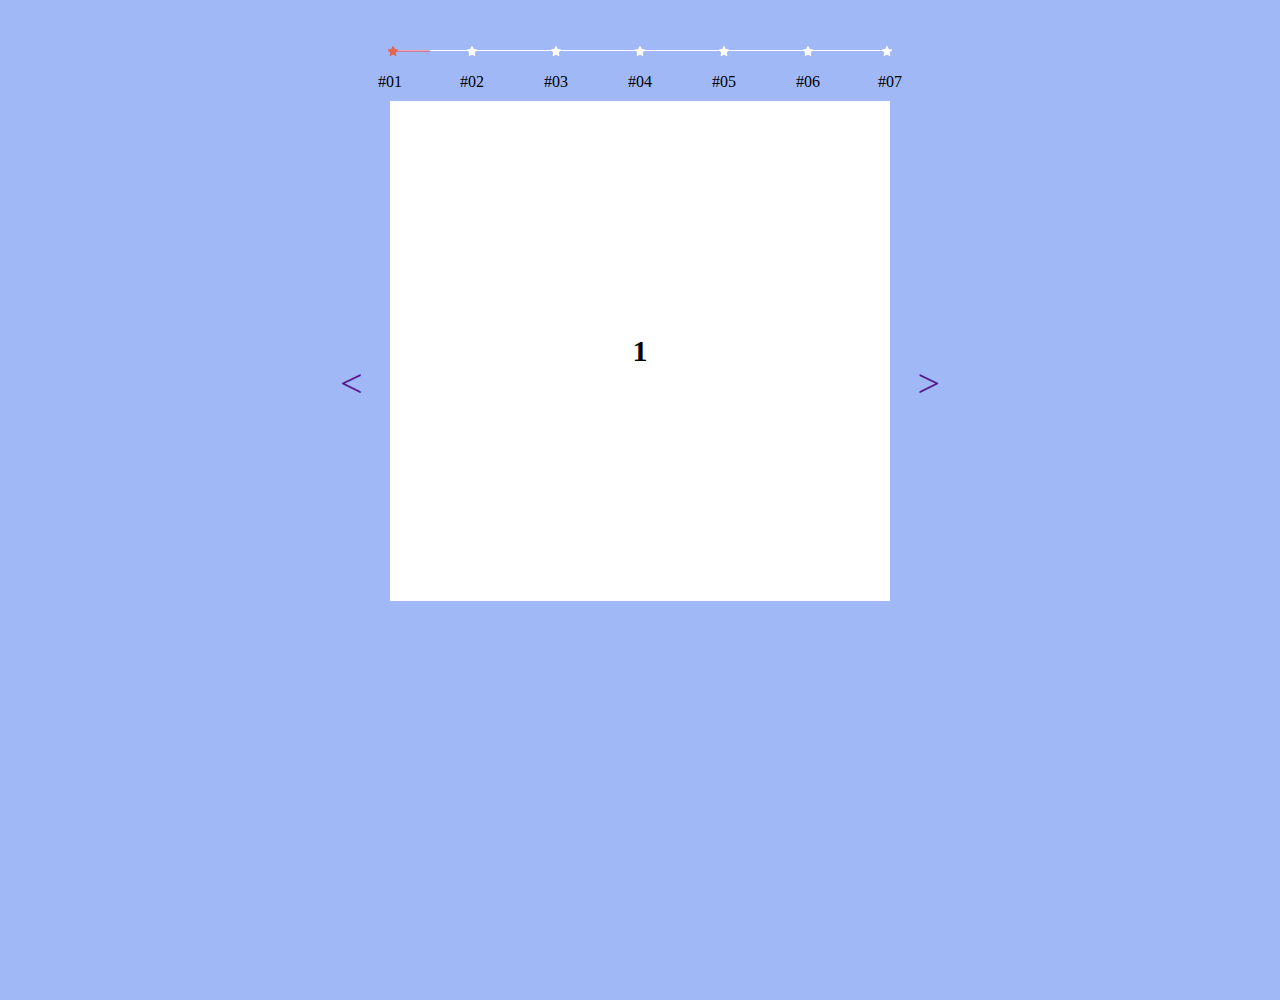
<file: 0101/index.html>
<!DOCTYPE html>
<html lang="en">
<head>
    <meta charset="UTF-8">
    <meta name="viewport" content="width=device-width, initial-scale=1.0">
    <title>탭 메뉴 연습</title>

    <style>
        * {margin: 0; padding: 0; box-sizing: border-box;}
        a {text-decoration: none;}
        ul, ol, li {list-style: none;}
        .tab-box {width: 100%; height: 1000px; padding-top: 50px;}
        .tab-box .tab {display: flex; justify-content: center; position: relative; margin-bottom: 50px;}
        .tab-box .tab .tab-btn {display: flex; margin: 0 auto; background-color: #fff; height: 1px;}
        .tab-box .tab .tab-btn li {width: 42px; height: 100%; display: flex; align-items: center; position: relative;}
        .tab-box .tab .tab-btn li:not(:first-of-type, :last-of-type) {justify-content: center; width: 84px;}
        .tab-box .tab .tab-btn li:last-of-type {justify-content: end;}
        .tab-box .tab .tab-btn li span {position: absolute; bottom: -40px; left: 50%; transform: translateX(-50%);}
        .tab-box .tab .tab-btn li:last-of-type span {left: auto; right: -10px; transform: none;}
        .tab-box .tab .tab-btn li:first-of-type span {left: -10px; transform: none;}
        .tab-box .tab .tab-btn li.on img {filter: invert(42%) sepia(70%) saturate(2262%) hue-rotate(326deg) brightness(90%) contrast(95%); transition: .5s;}
        /* .tab-box .tab .tab-btn li.on span {font-weight: 700; font-size: 20px;} */
        .tab-box .tab .active-bar {position: absolute; width: 0; height: 1px; background-color: #e14b56; top: 50%; transform: translateY(-50%); left: 0; transition: .5s;}
    
        .tab-box .tab-content {display: flex; justify-content: center; align-items: center}
        .tab-box .tab-content li {width: 500px; background-color: #fff; height: 500px; justify-content: center; align-items: center; font-size: 30px; font-weight: 700; display: none;}
        .tab-box .tab-content li.on {display: flex;}

        .tab-box .tab-arrow {display: flex; position: absolute; width: 600px; justify-content: space-between; left: 50%; transform: translateX(-50%); top: 40%;}
        .tab-box .tab-arrow li a {font-size: 40px;}
    </style>

    <!-- <script>
        window.onload=function(){
            const tabs = document.querySelectorAll(".tab-btn li");
            const bar = document.querySelector(".active-bar");
            const contents =document.querySelectorAll(".tab-content>li");
            // const brand_txt = document.querySelector(".brand_title");

            bar.style.left = tabs[0].offsetLeft + "px";
            bar.style.width = tabs[0].offsetWidth + "px";
            bar.style.top = tabs[0].offsetTop + tabs[0].offsetHeight + "px";

            tabs.forEach((el, index)=>{
                el.addEventListener("click", (e)=> {
                    let bar_index = 1;
                    e.preventDefault();
                    tabs.forEach((el)=>{
                        el.classList.remove("on");
                    })
                    el.classList.add("on");

                    bar.style.left = e.currentTarget.offsetLeft + "px";
                    bar.style.width = e.currentTarget.offsetWidth + "px";
                    bar.style.top = e.currentTarget.offsetTop + e.offsetHeight + "px";


                    contents.forEach((el)=>{
                        el.classList.remove("on");
                    })
                    contents[index].classList.add("on");
                })
            })
        }

        function prev() {
            const tabs = document.querySelectorAll(".tab-btn li");
            const contents = document.querySelectorAll(".tab-content > li");
            const bar = document.querySelector(".active-bar");

            let currentIndex = -1;
            tabs.forEach((el, index) => {
                if (el.classList.contains('on')) {
                    currentIndex = index;
                }
            });

            if (currentIndex !== -1) {
                let newIndex = (currentIndex - 1 + tabs.length) % tabs.length;

                if (currentIndex === 0) {
                    newIndex = tabs.length - 1; // 현재 탭이 첫 번째 탭일 경우 마지막 탭으로 이동
                }

                tabs.forEach((el) => {
                    el.classList.remove("on");
                });
                contents.forEach((el) => {
                    el.classList.remove("on");
                });

                tabs[newIndex].classList.add("on");
                contents[newIndex].classList.add("on");

                bar.style.left = tabs[newIndex].offsetLeft + "px";
                bar.style.width = tabs[newIndex].offsetWidth + "px";
                bar.style.top = tabs[newIndex].offsetTop + tabs[newIndex].offsetHeight + "px";
            }
        }

        function next() {
            const tabs = document.querySelectorAll(".tab-btn li");
            const contents = document.querySelectorAll(".tab-content > li");
            const bar = document.querySelector(".active-bar");

            let currentIndex = -1;
            tabs.forEach((el, index) => {
                if (el.classList.contains('on')) {
                    currentIndex = index;
                }
            });

            if (currentIndex !== -1) {
                let newIndex = (currentIndex + 1 + tabs.length) % tabs.length;

                if (currentIndex === tabs.length - 1) {
                    newIndex = 0; // 현재 탭이 첫 번째 탭일 경우 마지막 탭으로 이동
                }

                tabs.forEach((el) => {
                    el.classList.remove("on");
                });
                contents.forEach((el) => {
                    el.classList.remove("on");
                });

                tabs[newIndex].classList.add("on");
                contents[newIndex].classList.add("on");

                bar.style.left = tabs[newIndex].offsetLeft + "px";
                bar.style.width = tabs[newIndex].offsetWidth + "px";
                bar.style.top = tabs[newIndex].offsetTop + tabs[newIndex].offsetHeight + "px";
            }
        }   
    </script> -->

    <script>
        window.onload=function(){
            const tabs = document.querySelectorAll(".tab-btn li");
            const bar = document.querySelector(".active-bar");
            const contents =document.querySelectorAll(".tab-content>li");
            // const brand_txt = document.querySelector(".brand_title");

            bar.style.left = tabs[0].offsetLeft + "px";
            bar.style.width = tabs[0].offsetWidth + "px";
            bar.style.top = tabs[0].offsetTop + tabs[0].offsetHeight + "px";

            tabs.forEach((el, index)=>{
                el.addEventListener("click", (e)=> {
                    let bar_index = 1;
                    e.preventDefault();
                    tabs.forEach((el)=>{
                        el.classList.remove("on");
                    })
                    el.classList.add("on");

                    bar.style.left = e.currentTarget.offsetLeft + "px";
                    bar.style.width = e.currentTarget.offsetWidth + "px";
                    bar.style.top = e.currentTarget.offsetTop + e.offsetHeight + "px";


                    contents.forEach((el)=>{
                        el.classList.remove("on");
                    })
                    contents[index].classList.add("on");
                })
            })
        }
        
        function switchTab(direction) {
            const tabs = document.querySelectorAll(".tab-btn li");
            const contents = document.querySelectorAll(".tab-content > li");
            const bar = document.querySelector(".active-bar");

            let currentIndex = -1;
            tabs.forEach((el, index) => {
                if (el.classList.contains('on')) {
                    currentIndex = index;
                }
            });

            if (currentIndex !== -1) {
                let newIndex;

                if (direction === 'prev') {
                    newIndex = (currentIndex - 1 + tabs.length) % tabs.length;
                    if (currentIndex === 0) {
                        newIndex = tabs.length - 1;
                    }
                } else if (direction === 'next') {
                    newIndex = (currentIndex + 1 + tabs.length) % tabs.length;
                    if (currentIndex === tabs.length - 1) {
                        newIndex = 0;
                    }
                }

                tabs.forEach((el) => {
                    el.classList.remove("on");
                });
                contents.forEach((el) => {
                    el.classList.remove("on");
                });

                tabs[newIndex].classList.add("on");
                contents[newIndex].classList.add("on");

                bar.style.left = tabs[newIndex].offsetLeft + "px";
                bar.style.width = tabs[newIndex].offsetWidth + "px";
                bar.style.top = tabs[newIndex].offsetTop + tabs[newIndex].offsetHeight + "px";
            }
        }

        // 'prev' 버튼 클릭 시 이전 탭으로 이동
        function prev() {
            switchTab('prev');
        }

        // 'next' 버튼 클릭 시 다음 탭으로 이동
        function next() {
            switchTab('next');
        }
    </script>
</head>
<body>
    <div class="tab-box" style="background-color: #a1b8f7;">
        <div class="tab">
            <div class="active-bar"></div>
            <ul class="tab-btn">
                <li class="on">
                    <img src="./star.svg" alt="">
                    <span>#01</span>
                </li>
                <li>
                    <img src="./star.svg" alt="">
                    <span>#02</span>
                </li>
                <li>
                    <img src="./star.svg" alt="">
                    <span>#03</span>
                </li>
                <li>
                    <img src="./star.svg" alt="">
                    <span>#04</span>
                </li>
                <li>
                    <img src="./star.svg" alt="">
                    <span>#05</span>
                </li>
                <li>
                    <img src="./star.svg" alt="">
                    <span>#06</span>
                </li>
                <li>
                    <img src="./star.svg" alt="">
                    <span>#07</span>
                </li>
            </ul>
        </div>

        <ul class="tab-arrow">
            <li><a href="" onclick="prev(); return false;"><</a></li>
            <li><a href="" onclick="next(); return false;">></a></li>
        </ul>
        <ul class="tab-content">
            <li class="on">1</li>
            <li>2</li>
            <li>3</li>
            <li>4</li>
            <li>5</li>
            <li>6</li>
            <li>7</li>
        </ul>
    </div>
</body>
</html>
</file>
